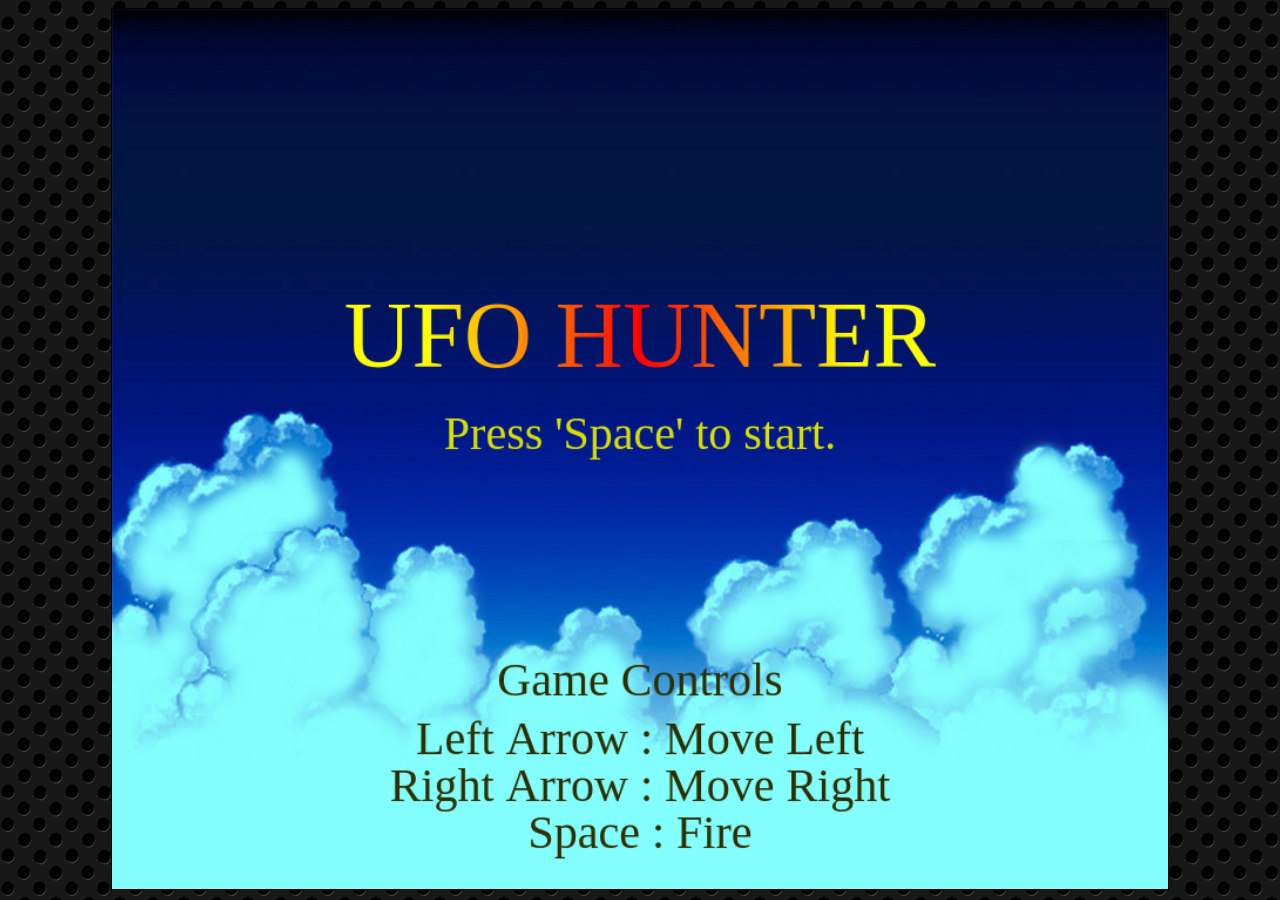
<file: source/index.html>
<!DOCTYPE html>
<html lang="en">

<head>
    <meta charset="UTF-8">
    <meta name="viewport" content="width=device-width, initial-scale=1.0">
    <meta http-equiv="X-UA-Compatible" content="ie=edge">
    <title>UFO Hunter</title>
    <link href="styles/style.css" rel="stylesheet">
</head>

<body>
    <canvas id="ufoCanvas"></canvas>

    <script src="scripts/positionGameOver.js"></script>
    <script src="scripts/positionPause.js"></script>
    <script src="scripts/sounds.js"></script>
    <script src="scripts/objects.js"></script>
    <script src="scripts/positionInGame.js"></script>
    <script src="scripts/positionTransfer.js"></script>
    <script src="scripts/positionOpening.js"></script>
    <script src="scripts/main.js"></script>
</body>

</html>
</file>
<file: source/styles/style.css>
#ufoCanvas {
    border: 1px solid black;
    /* for horizontal centering */
    margin: 0 auto;
    display: block;
    /* set backgorund image */
    background-image: url("../images/field-background.jpg");
    /* resize the background image to canvas */
    background-size: 100% 100%;
}

body {
    background-image: url("../images/background.jpg");
    background-repeat: repeat;
}
</file>
<file: UFOgame/styles/style.css>
#ufoCanvas {
    border: 1px solid black;
    /* for horizontal centering */
    margin: 0 auto;
    display: block;
    /* set backgorund image */
    background-image: url("../images/field-background.jpg");
    /* resize the background image to canvas */
    background-size: 100% 100%;
}

body {
    background-image: url("../images/background.jpg");
    background-repeat: repeat;
}
</file>
